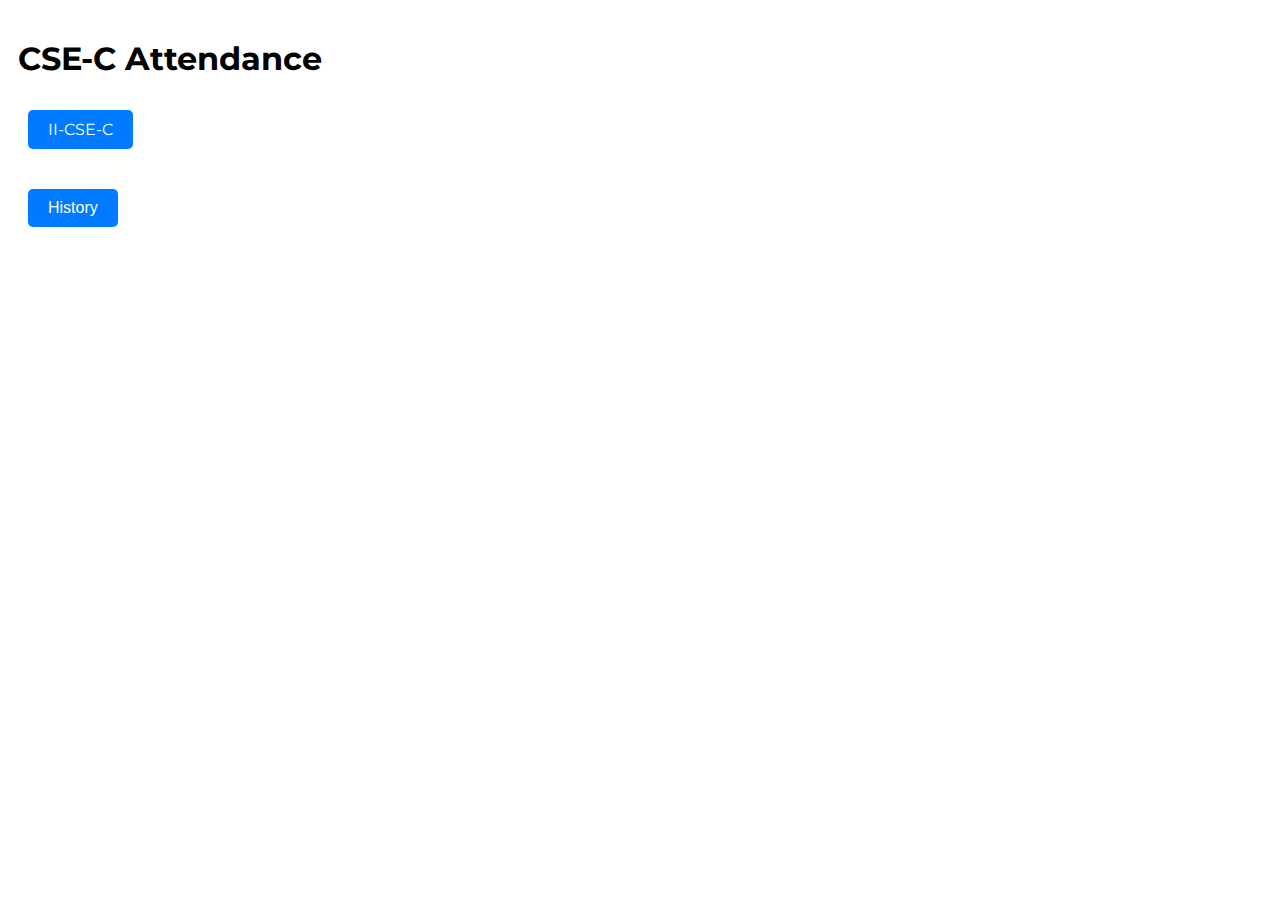
<file: index.html>
<!DOCTYPE html>
<html lang="en">
  <head>
    <meta charset="UTF-8" />
    <meta http-equiv="X-UA-Compatible" content="IE=edge" />
    <meta name="viewport" content="width=device-width, initial-scale=1.0" />
    <title>Class Attendance</title>
    <link rel="stylesheet" href="style.css">
    <link rel="shortcut icon" href="logo.svg" type="image/x-icon">
    <script src="https://code.jquery.com/jquery-3.6.0.min.js"></script>
    <script type="module" src="index.js"></script>
  </head>
  <body>
    <h1>CSE-C Attendance</h1>
    <div id="button-container">
      <a id="btn-II-CSE-C" href="?section=II-CSE-C">II-CSE-C</a>
  </div>
    <button id="select">Select All</button>
    <button id="unselect">Remove All</button>
    <div id="attendance-table">
      <div class="table-heading">
        <h3>Attendance</h3>
        <h3>Roll No.</h3>
        <h3>Name</h3>
      </div>
      <div class="table-data">
        <!-- <div class="22Q91A6691 student A">
          <p class="att"></p>
          <p>22Q91A6691</p>
          <p>Harsh RB</p>
        </div>
        <div class="22Q91A66B5 student A">
          <p class="att"></p>
          <p>22Q91A66B5</p>
          <p>PJ</p>
        </div> -->
      </div>
    </div>
    <button id="copy-button">Copy Attendance</button>
    <button id="share-button"><p  class="svg-whatsapp-light"></p>Share On Whatsapp</button>
    <button id="toggle-button">History</button>
    <div id="display-div"></div> 
  </body>
</html>
</file>
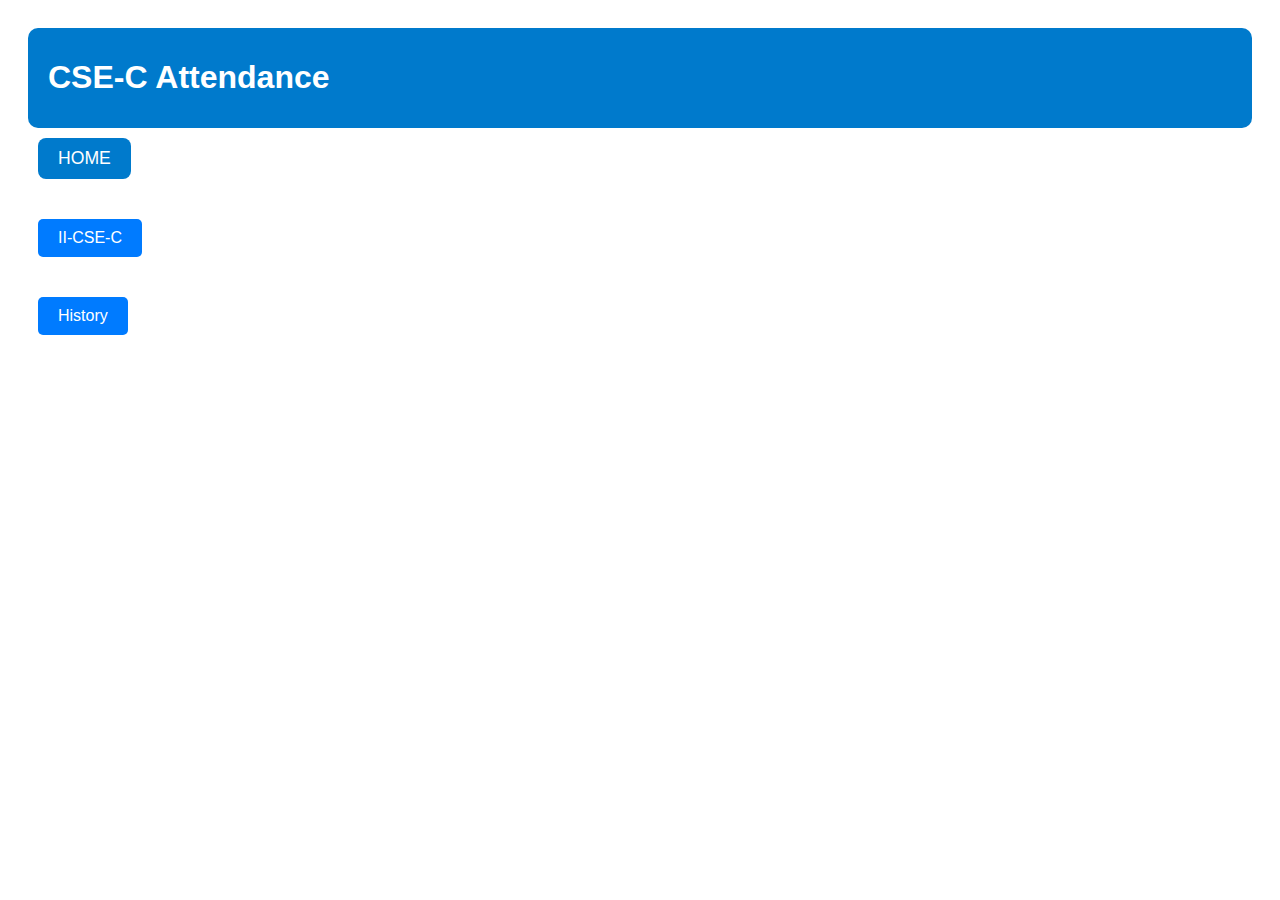
<file: cse-c.html>
<!DOCTYPE html>
<html lang="en">
<head>
  <meta charset="UTF-8" />
  <meta http-equiv="X-UA-Compatible" content="IE=edge" />
  <meta name="viewport" content="width=device-width, initial-scale=1.0" />
  <title>CSE-C Attendance</title>
  <link rel="stylesheet" href="style.css">
  <link rel="stylesheet" href="./home1.css">
  <link rel="shortcut icon" href="logo.svg" type="image/x-icon">
  <script src="https://code.jquery.com/jquery-3.6.0.min.js"></script>
  <script type="module" src="index.js"></script>
</head>
<body>
  <header>
    <h1>CSE-C Attendance</h1>
  </header>
  <a class="home-btn" href="./home.html">HOME</a>
  <div id="button-container">
    <a id="btn-II-CSE-C" href="?section=II-CSE-C">II-CSE-C</a>
  </div>

  <button id="select">Select All</button>
  <button id="unselect">Remove All</button>

  <div id="attendance-table">
    <div class="table-heading">
      <h3>Attendance</h3>
      <h3>Roll No.</h3>
      <h3>Name</h3>
    </div>
    <div class="table-data">
      <!-- Attendance rows will be populated here -->
    </div>
  </div>

  <button id="copy-button">Copy Attendance</button>
  <button id="share-button"><p class="svg-whatsapp-light"></p>Share On Whatsapp</button>
  <button id="toggle-button">History</button>
  <div id="display-div"></div>
</body>
</html>
</file>
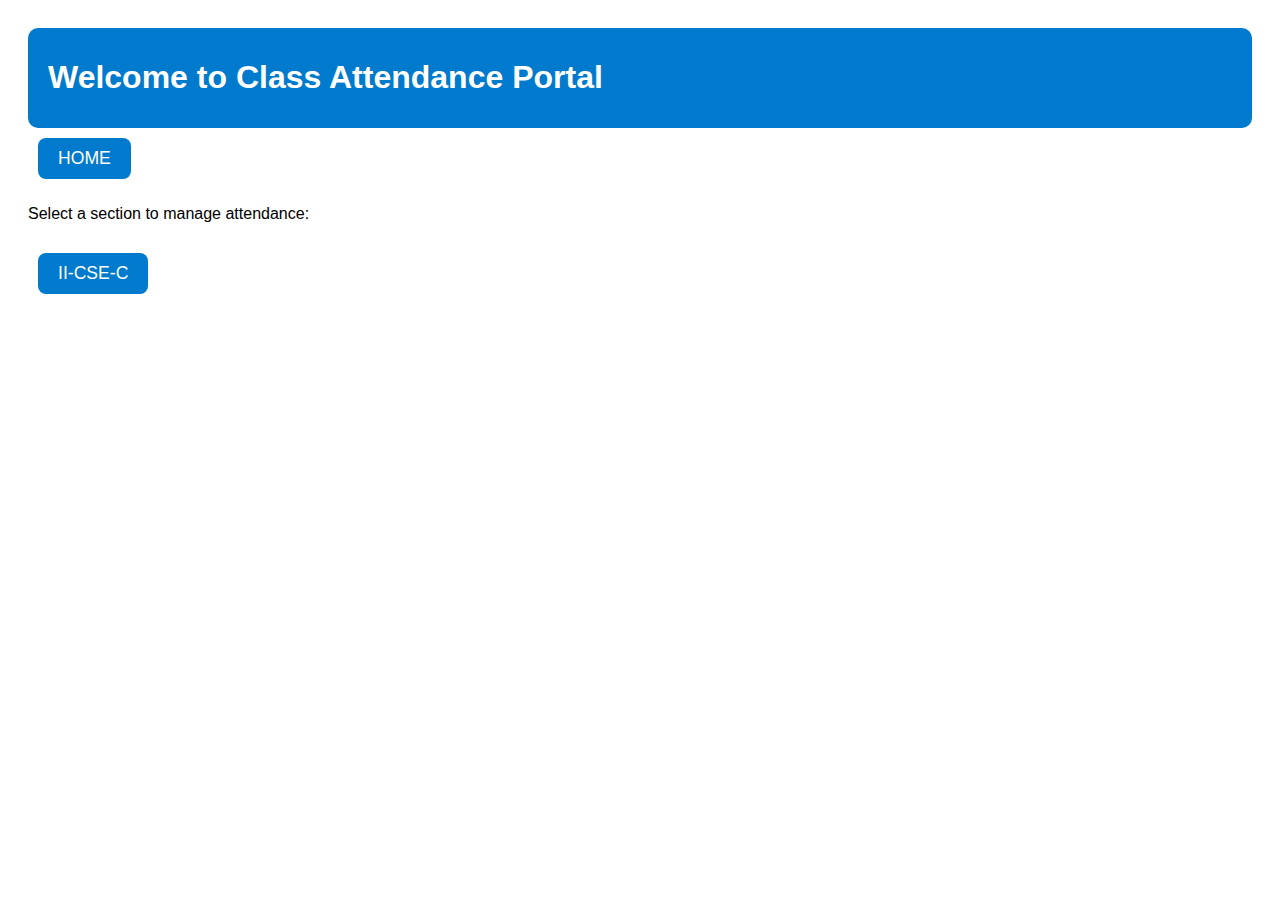
<file: home.html>
<!DOCTYPE html>
<html lang="en">
<head>
  <meta charset="UTF-8" />
  <meta http-equiv="X-UA-Compatible" content="IE=edge" />
  <meta name="viewport" content="width=device-width, initial-scale=1.0" />
  <title>Home | Class Attendance</title>
  <link rel="stylesheet" href="./home1.css">
  <link rel="shortcut icon" href="logo.svg" type="image/x-icon">
</head>
<body>
  <header>
    <h1>Welcome to Class Attendance Portal</h1>
  </header>
  <a class="home-btn" href="./home.html">HOME</a>
  <main>
    <p>Select a section to manage attendance:</p>
    <div id="home-buttons">
      <a class="home-btn" href="./cse-c.html">II-CSE-C</a>
      <!-- Add more buttons here if needed -->
    </div>
  </main>
</body>
</html>
</file>
<file: style.css>
@import url('https://fonts.googleapis.com/css2?family=Montserrat:ital,wght@0,100..900;1,100..900&display=swap');
body{
    font-family: "Montserrat", sans-serif;
    padding: 10px;
}
h3, p{
    margin: 0;
}
#button-container{
    display: flex;
    flex-wrap: wrap;
    margin: 20px 0;
}
button, #button-container > a {
    padding: 10px 20px;
    margin: 10px;
    border: none;
    background-color: #007BFF;
    color: white;
    font-size: 16px;
    cursor: pointer;
    text-decoration: none;
    border-radius: 5px;
    transition: background-color 0.3s ease;
    transition: box-shadow 0.4s ease;
}
#button-container > a:hover{
    transition: box-shadow 0.4s ease;
    box-shadow: blue 0px 0px 0px 2px inset, rgb(255, 255, 255) 1px -1px 0px -3px, rgb(31, 193, 27) 1px -1px, rgb(255, 255, 255) 2px -2px 0px -3px, rgb(255, 217, 19) 2px -2px, rgb(255, 255, 255) 3px -3px 0px -3px, rgb(255, 156, 85) 3px -3px, rgb(255, 255, 255) 4px -4px 0px -3px, rgb(255, 85, 85) 4px -4px;}
button:hover {
    background-color: #0056b3;
}
#attendance-table {
    width: 80%;
    padding: 0 10%;
    margin-top: 20px;
}
.table-heading, .student{
    display: grid;
    grid-template-columns: 1fr 3fr 4fr;
    border-radius: 5px;
    align-items: center;
    justify-items: start;
}
.table-heading {
    grid-column-gap: 10px;
    padding: 10px;
    background-color: #96caff;
    font-weight: bold;
}
.student {
    grid-column-gap: 10px;
    padding: 10px;
    border-bottom: 1px solid #ddd;
    transition: background-color 0.3s ease;
    margin: 5px 0;
    user-select: none;
}

.student.A {
    background-color: #ffe2e2;
}

.student.P {
    background-color: #e1ffe3;
}
.att{
padding: 0 20px;
}
#share-button{
    display: flex;
    align-items: center;
    gap: 10px;
}
svg{
    width: 30px;
    height: 30px;
}

footer {
    background-color: #f8f9fa;
    padding: 20px;
    text-align: center;
    border-top: 1px solid #eaeaea;
}

.footer-text {
    margin: 0;
    font-size: 16px;
    color: #333;
}

.social-links {
    margin: 10px 0;
}

.social-links a {
    text-decoration: none;
    color: #007bff;
    margin: 0 10px;
    transition: color 0.3s, transform 0.3s;
}

.social-links a:hover {
    color: #0056b3; /* Darker shade on hover */
    transform: scale(1.1); /* Slightly enlarge the link */
}

@media (max-width: 768px) {
    #attendance-table {
        width: 96%;
        padding: 0 2%;
    }
    h3{
        font-size: 1.1rem;
    }
    p{
        font-size: 1rem;
    }
}
</file>
<file: home1.css>
body {
    font-family: Arial, sans-serif;
    padding: 20px;
  }
  
  header {
    background-color: #007acc;
    color: white;
    padding: 10px 20px;
    border-radius: 10px;
  }
  
  nav a {
    text-decoration: none;
    color: #fff;
    background-color: #333;
    padding: 8px 16px;
    margin-top: 10px;
    display: inline-block;
    border-radius: 5px;
  }
  
  #home-buttons {
    margin-top: 20px;
  }
  
  .home-btn {
    display: inline-block;
    padding: 10px 20px;
    background-color: #007acc;
    color: white;
    text-decoration: none;
    border-radius: 8px;
    margin: 10px;
    font-size: 1.1em;
  }
  
  .home-btn:hover {
    background-color: #005f99;
  }
</file>
